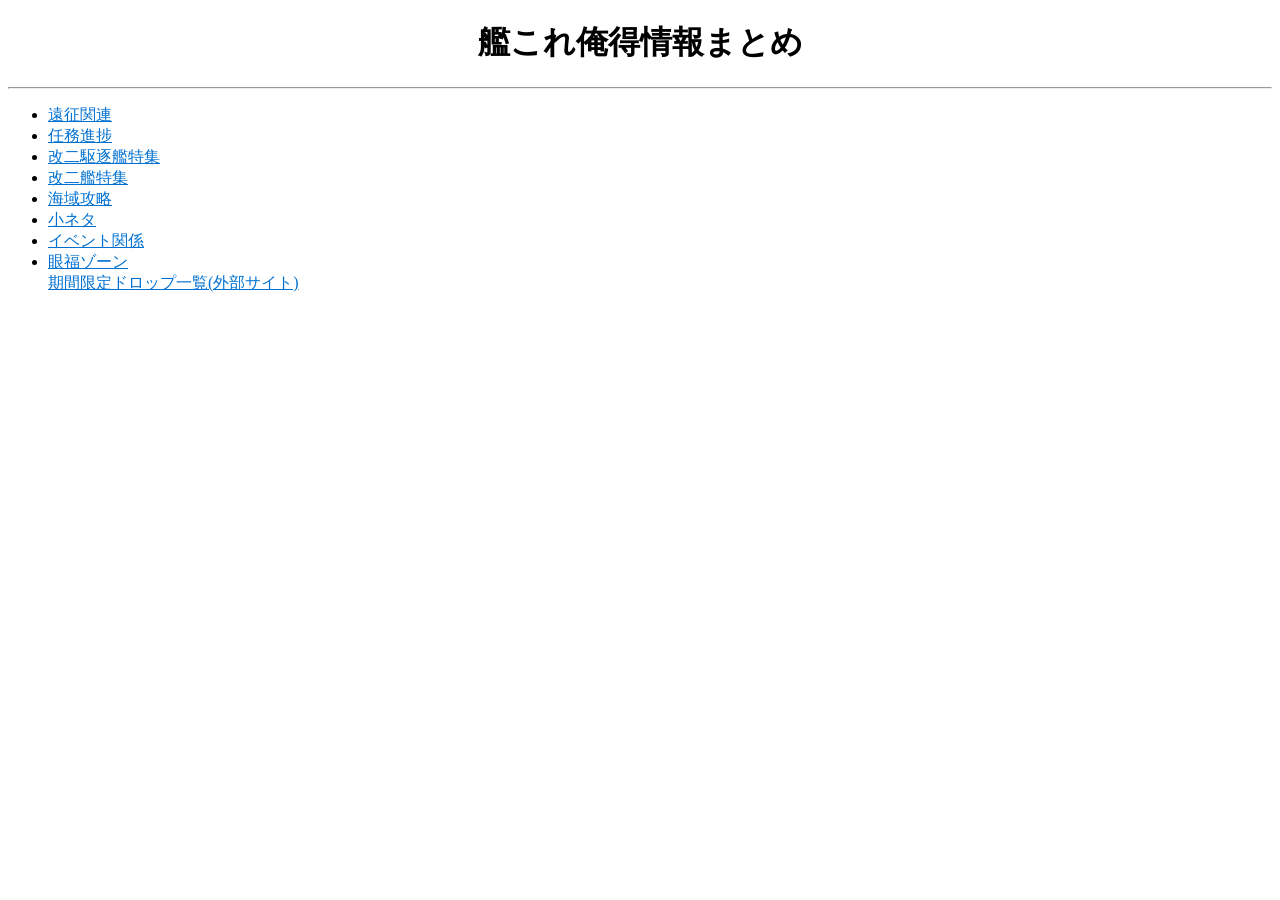
<file: index.html>
<!DOCTYPE html>
<html lang="ja">

<head>
<meta charset="UTF-8">
<title>艦これ俺得情報まとめ</title>
 <link rel="stylesheet" href="index.css" type="text/css">
</head>

<body>
<div style="text-align: center;">
<h1>艦これ俺得情報まとめ</h1>
</div>
<hr>

<ul class="index">
<li><a href="ensei/ensei.html">遠征関連</a><br></li>
<li><a href="mission/mission.html">任務進捗</a></li>
<li><a href="kaini/kaini_kuchiku.html">改二駆逐艦特集</a></li>
<li><a href="kaini/kaini_other.html">改二艦特集</a></li>
<li><a href="syutsugeki/syutsugeki.html">海域攻略</a></li>
<li><a href="tips/tips.html">小ネタ</a></li>
<li><a href="event/event.html">イベント関係</a></li>
<li><a href="favorites/ganpuku.html">眼福ゾーン</a></li>
<a href="https://wikiwiki.jp/kancolle/%E6%9C%9F%E9%96%93%E9%99%90%E5%AE%9A%E3%83%89%E3%83%AD%E3%83%83%E3%83%97%E3%82%A4%E3%83%99%E3%83%B3%E3%83%88" target="_blank">期間限定ドロップ一覧(外部サイト)</a>
</body>

</html>
</file>
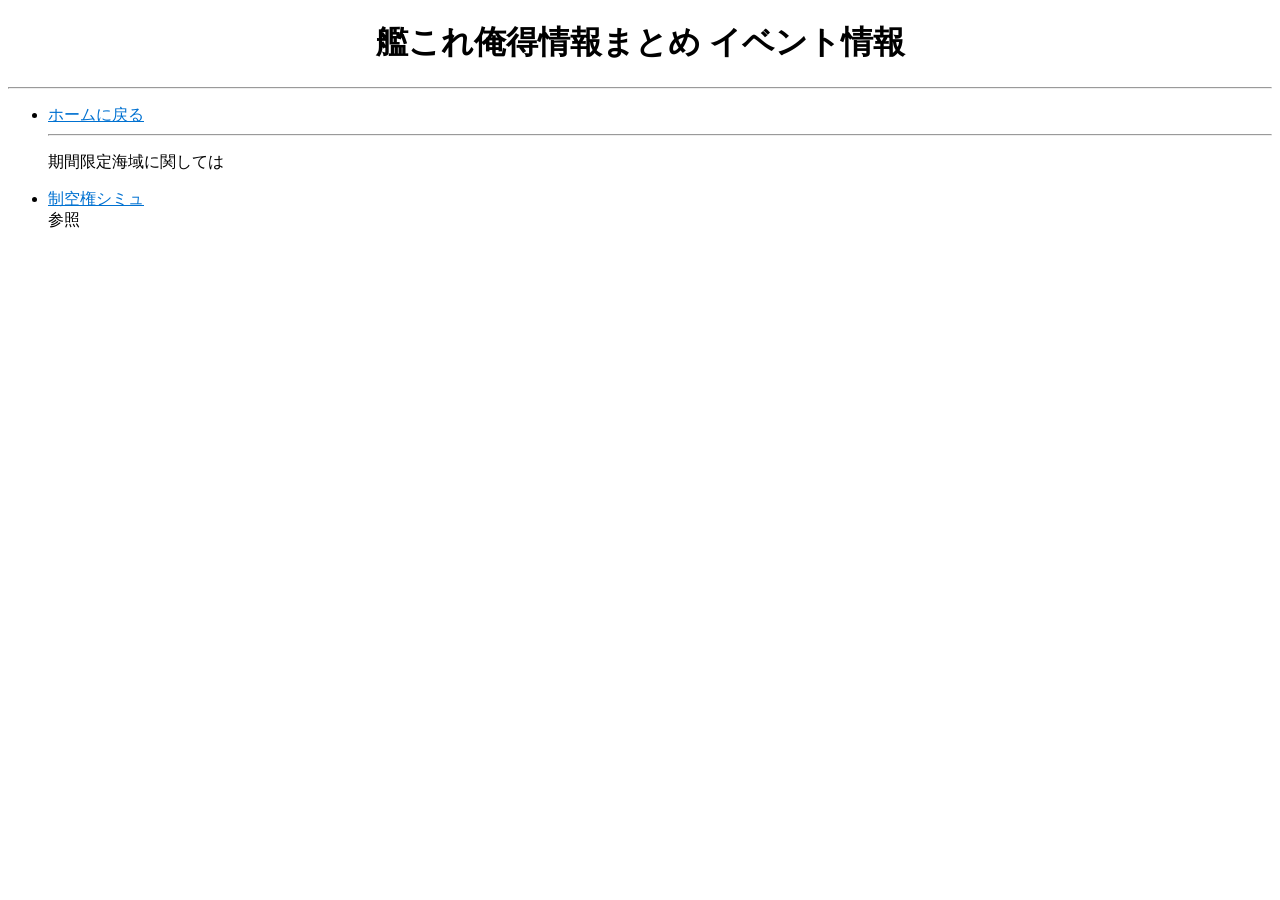
<file: event/index.html>
<!DOCTYPE html>
<html lang="ja">

<head>
<meta charset="UTF-8">
<title>艦これ俺得情報まとめ</title>
 <link rel="stylesheet" href="index.css" type="text/css">
</head>

<body>
<div style="text-align: center;">
<h1>艦これ俺得情報まとめ イベント情報
</h1>
</div>

 <hr>
<ul class="index">
<li><a href="../index.html">ホームに戻る</a></li>
<hr>

<p>
期間限定海域に関しては<li><a href="https://noro6.github.io/kc-web/#/">制空権シミュ</a></li>参照
</p>
</file>
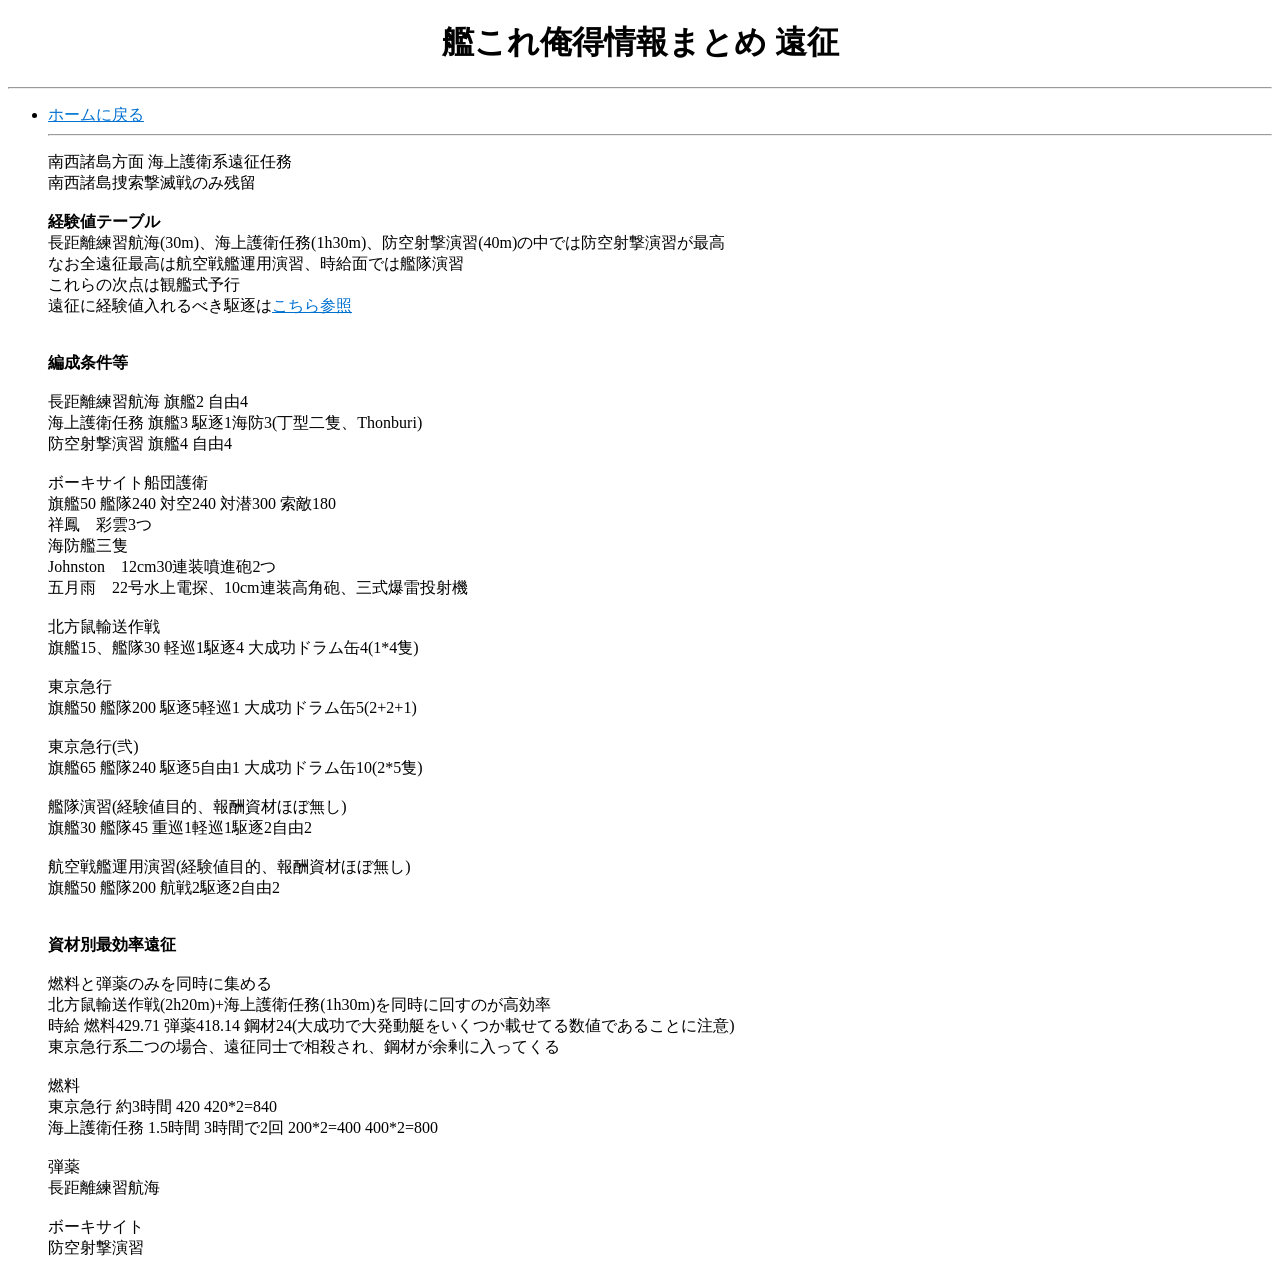
<file: ensei/ensei.html>
<!DOCTYPE html>
<html lang="ja">

<head>
<meta charset="UTF-8">
<title>艦これ俺得情報まとめ</title>
 <link rel="stylesheet" href="index.css" type="text/css">
</head>

<body>
<div style="text-align: center;">
<h1>艦これ俺得情報まとめ 遠征</h1>
</div>
<hr>

<ul class="index">
 <li><a href="../index.html">ホームに戻る</a></li>
<hr>

<p>
南西諸島方面 海上護衛系遠征任務
<br>南西諸島捜索撃滅戦のみ残留
<br>
<br><b>経験値テーブル</b>
<br>長距離練習航海(30m)、海上護衛任務(1h30m)、防空射撃演習(40m)の中では防空射撃演習が最高
<br>なお全遠征最高は航空戦艦運用演習、時給面では艦隊演習
<br>これらの次点は観艦式予行
<br>遠征に経験値入れるべき駆逐は<a href="../kaini/kaini_kuchiku.html">こちら参照</a>
<br>
<br>
<br><b>編成条件等</b>
<br>
<br>長距離練習航海 旗艦2 自由4
<br>海上護衛任務 旗艦3 駆逐1海防3(丁型二隻、Thonburi)
<br>防空射撃演習 旗艦4 自由4
<br>
<br>ボーキサイト船団護衛
<br>旗艦50 艦隊240 対空240 対潜300 索敵180
<br>祥鳳　彩雲3つ
<br>海防艦三隻
<br>Johnston　12cm30連装噴進砲2つ
<br>五月雨　22号水上電探、10cm連装高角砲、三式爆雷投射機
<br>
<br>北方鼠輸送作戦
<br>旗艦15、艦隊30 軽巡1駆逐4 大成功ドラム缶4(1*4隻)
<br>
<br>東京急行
<br>旗艦50 艦隊200 駆逐5軽巡1 大成功ドラム缶5(2+2+1)
<br>
<br>東京急行(弐)
<br>旗艦65 艦隊240 駆逐5自由1 大成功ドラム缶10(2*5隻)
<br>
<br>艦隊演習(経験値目的、報酬資材ほぼ無し)
<br>旗艦30 艦隊45 重巡1軽巡1駆逐2自由2
<br>
<br>航空戦艦運用演習(経験値目的、報酬資材ほぼ無し)
<br>旗艦50 艦隊200 航戦2駆逐2自由2
<br>
<br>
<br><b>資材別最効率遠征</b>
<br>
<br>燃料と弾薬のみを同時に集める
<br>北方鼠輸送作戦(2h20m)+海上護衛任務(1h30m)を同時に回すのが高効率
<br>時給 燃料429.71 弾薬418.14 鋼材24(大成功で大発動艇をいくつか載せてる数値であることに注意)
<br>東京急行系二つの場合、遠征同士で相殺され、鋼材が余剰に入ってくる
<br>
<br>燃料
<br>東京急行 約3時間 420 420*2=840
<br>海上護衛任務 1.5時間 3時間で2回 200*2=400 400*2=800
<br>
<br>弾薬
<br>長距離練習航海
<br>
<br>ボーキサイト
<br>防空射撃演習
</p>

</body>

</html>
</file>
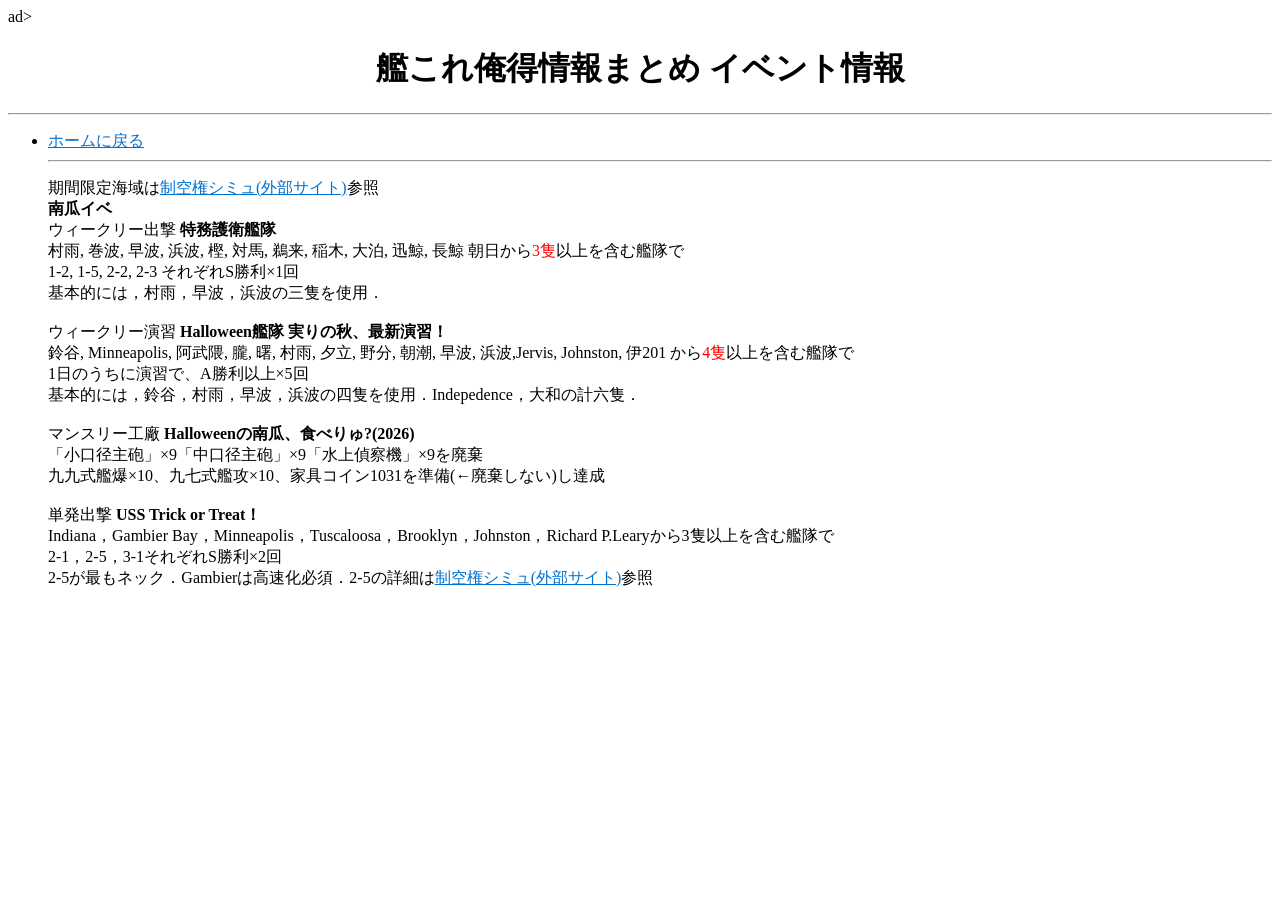
<file: event/event.html>
<!DOCTYPE html>
<html lang="ja">
 ad>
<meta charset="UTF-8">
<title>艦これ俺得情報まとめ</title>
 <link rel="stylesheet" href="index.css" type="text/css">
</head>

<body>
<div style="text-align: center;">
<h1>艦これ俺得情報まとめ イベント情報
</h1>
</div>

<hr>
<ul class="index">
<li><a href="../index.html">ホームに戻る</a><br></li>
<hr>

<p>
期間限定海域は<a href="https://noro6.github.io/kc-web/#/" target="_blank">制空権シミュ(外部サイト)</a>参照
<br><b>南瓜イベ</b>
<br>ウィークリー出撃 <b>特務護衛艦隊</b>
<br>村雨, 巻波, 早波, 浜波, 樫, 対馬, 鵜来, 稲木, 大泊, 迅鯨, 長鯨 朝日から<font color="red">3隻</font>以上を含む艦隊で
<br>1-2, 1-5, 2-2, 2-3 それぞれS勝利×1回
<br>基本的には，村雨，早波，浜波の三隻を使用．
<br>
<br>ウィークリー演習 <b>Halloween艦隊 実りの秋、最新演習！</b>
<br>鈴谷, Minneapolis, 阿武隈, 朧, 曙, 村雨, 夕立, 野分, 朝潮, 早波, 浜波,Jervis, Johnston, 伊201 から<font color="red">4隻</font>以上を含む艦隊で
<br>1日のうちに演習で、A勝利以上×5回
<br>基本的には，鈴谷，村雨，早波，浜波の四隻を使用．Indepedence，大和の計六隻．
<br>
<br>マンスリー工廠 <b>Halloweenの南瓜、食べりゅ?(2026)</b>
<br>「小口径主砲」×9「中口径主砲」×9「水上偵察機」×9を廃棄
<br>九九式艦爆×10、九七式艦攻×10、家具コイン1031を準備(←廃棄しない)し達成
<br>
<br>単発出撃 <b>USS Trick or Treat！</b>
<br>Indiana，Gambier Bay，Minneapolis，Tuscaloosa，Brooklyn，Johnston，Richard P.Learyから3隻以上を含む艦隊で
<br>2-1，2-5，3-1それぞれS勝利×2回
<br>2-5が最もネック．Gambierは高速化必須．2-5の詳細は<a href="https://noro6.github.io/kc-web/#/" target="_blank">制空権シミュ(外部サイト)</a>参照
<br>
</p>
</file>
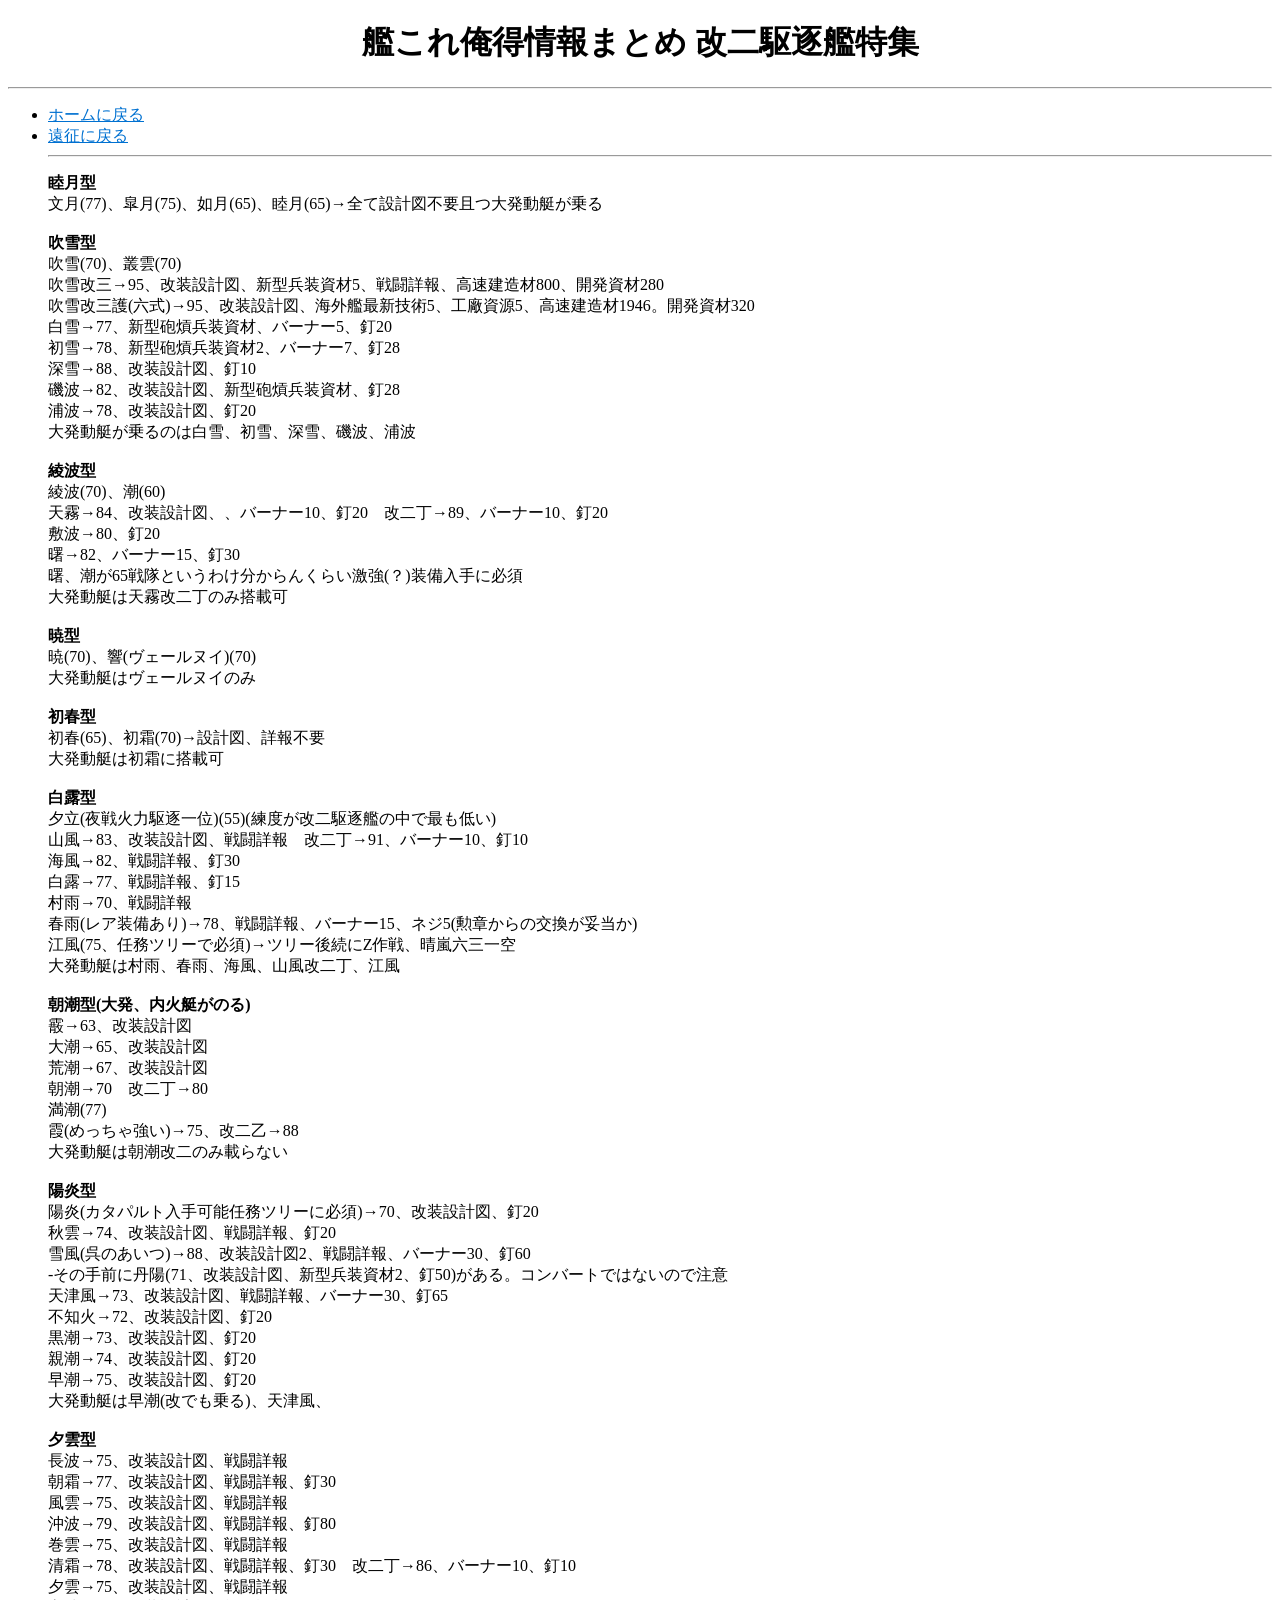
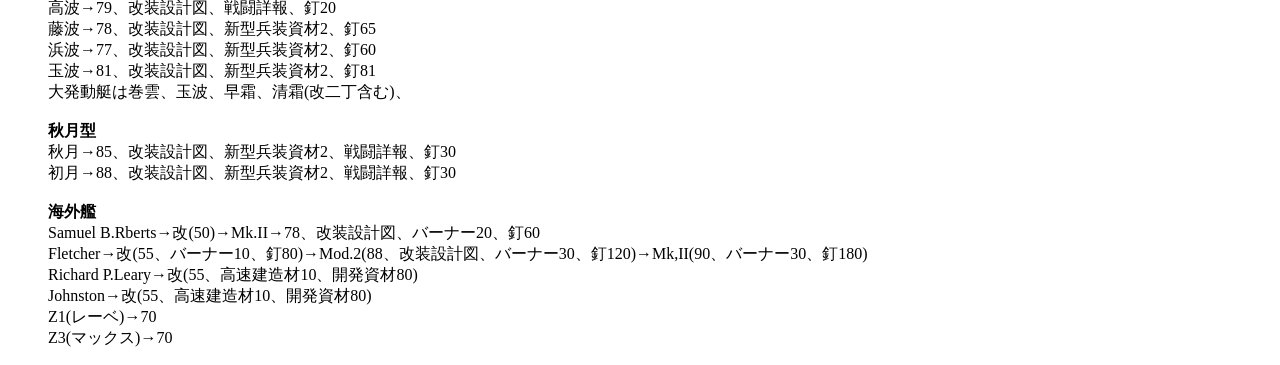
<file: kaini/kaini_kuchiku.html>
<!DOCTYPE html>
<html lang="ja">

<head>
<meta charset="UTF-8">
<title>艦これ俺得情報まとめ</title>
 <link rel="stylesheet" href="index.css" type="text/css">
</head>

<body>
<div style="text-align: center;">
<h1>艦これ俺得情報まとめ 改二駆逐艦特集</h1>
</div>
<hr>

<ul class="index">
 <li><a href="../index.html">ホームに戻る</a></li>
 <li><a href="../ensei/ensei.html">遠征に戻る</a></li>
<hr>

<p>
<b>睦月型</b>
<br>文月(77)、皐月(75)、如月(65)、睦月(65)→全て設計図不要且つ大発動艇が乗る
<br>
<br><b>吹雪型</b>
<br>吹雪(70)、叢雲(70)
<br>吹雪改三→95、改装設計図、新型兵装資材5、戦闘詳報、高速建造材800、開発資材280
<br>吹雪改三護(六式)→95、改装設計図、海外艦最新技術5、工廠資源5、高速建造材1946。開発資材320
<br>白雪→77、新型砲熕兵装資材、バーナー5、釘20
<br>初雪→78、新型砲熕兵装資材2、バーナー7、釘28
<br>深雪→88、改装設計図、釘10
<br>磯波→82、改装設計図、新型砲熕兵装資材、釘28
<br>浦波→78、改装設計図、釘20
<br>大発動艇が乗るのは白雪、初雪、深雪、磯波、浦波
<br>
<br><b>綾波型</b>
<br>綾波(70)、潮(60)
<br>天霧→84、改装設計図、、バーナー10、釘20　改二丁→89、バーナー10、釘20
<br>敷波→80、釘20
<br>曙→82、バーナー15、釘30
<br>曙、潮が65戦隊というわけ分からんくらい激強(？)装備入手に必須
<br>大発動艇は天霧改二丁のみ搭載可
<br>
<br><b>暁型</b>
<br>暁(70)、響(ヴェールヌイ)(70)
<br>大発動艇はヴェールヌイのみ
<br>
<br><b>初春型</b>
<br>初春(65)、初霜(70)→設計図、詳報不要
<br>大発動艇は初霜に搭載可
<br>
<br><b>白露型</b>
<br>夕立(夜戦火力駆逐一位)(55)(練度が改二駆逐艦の中で最も低い)
<br>山風→83、改装設計図、戦闘詳報　改二丁→91、バーナー10、釘10
<br>海風→82、戦闘詳報、釘30
<br>白露→77、戦闘詳報、釘15
<br>村雨→70、戦闘詳報
<br>春雨(レア装備あり)→78、戦闘詳報、バーナー15、ネジ5(勲章からの交換が妥当か)
<br>江風(75、任務ツリーで必須)→ツリー後続にZ作戦、晴嵐六三一空
<br>大発動艇は村雨、春雨、海風、山風改二丁、江風
<br>
<br><b>朝潮型(大発、内火艇がのる)</b>
<br>霰→63、改装設計図
<br>大潮→65、改装設計図
<br>荒潮→67、改装設計図
<br>朝潮→70　改二丁→80
<br>満潮(77)
<br>霞(めっちゃ強い)→75、改二乙→88
<br>大発動艇は朝潮改二のみ載らない
<br>
<br><b>陽炎型</b>
<br>陽炎(カタパルト入手可能任務ツリーに必須)→70、改装設計図、釘20
<br>秋雲→74、改装設計図、戦闘詳報、釘20
<br>雪風(呉のあいつ)→88、改装設計図2、戦闘詳報、バーナー30、釘60
<br>-その手前に丹陽(71、改装設計図、新型兵装資材2、釘50)がある。コンバートではないので注意
<br>天津風→73、改装設計図、戦闘詳報、バーナー30、釘65
<br>不知火→72、改装設計図、釘20
<br>黒潮→73、改装設計図、釘20
<br>親潮→74、改装設計図、釘20
<br>早潮→75、改装設計図、釘20
<br>大発動艇は早潮(改でも乗る)、天津風、
<br>
<br><b>夕雲型</b>
<br>長波→75、改装設計図、戦闘詳報
<br>朝霜→77、改装設計図、戦闘詳報、釘30
<br>風雲→75、改装設計図、戦闘詳報
<br>沖波→79、改装設計図、戦闘詳報、釘80
<br>巻雲→75、改装設計図、戦闘詳報
<br>清霜→78、改装設計図、戦闘詳報、釘30　改二丁→86、バーナー10、釘10
<br>夕雲→75、改装設計図、戦闘詳報
<br>高波→79、改装設計図、戦闘詳報、釘20
<br>藤波→78、改装設計図、新型兵装資材2、釘65
<br>浜波→77、改装設計図、新型兵装資材2、釘60
<br>玉波→81、改装設計図、新型兵装資材2、釘81
<br>大発動艇は巻雲、玉波、早霜、清霜(改二丁含む)、
<br>
<br><b>秋月型</b>
<br>秋月→85、改装設計図、新型兵装資材2、戦闘詳報、釘30
<br>初月→88、改装設計図、新型兵装資材2、戦闘詳報、釘30
<br>
<br><b>海外艦</b>
<br>Samuel B.Rberts→改(50)→Mk.II→78、改装設計図、バーナー20、釘60
<br>Fletcher→改(55、バーナー10、釘80)→Mod.2(88、改装設計図、バーナー30、釘120)→Mk,II(90、バーナー30、釘180)
<br>Richard P.Leary→改(55、高速建造材10、開発資材80)
<br>Johnston→改(55、高速建造材10、開発資材80)
<br>Z1(レーベ)→70
<br>Z3(マックス)→70
</p>

</body>

</html>
</file>
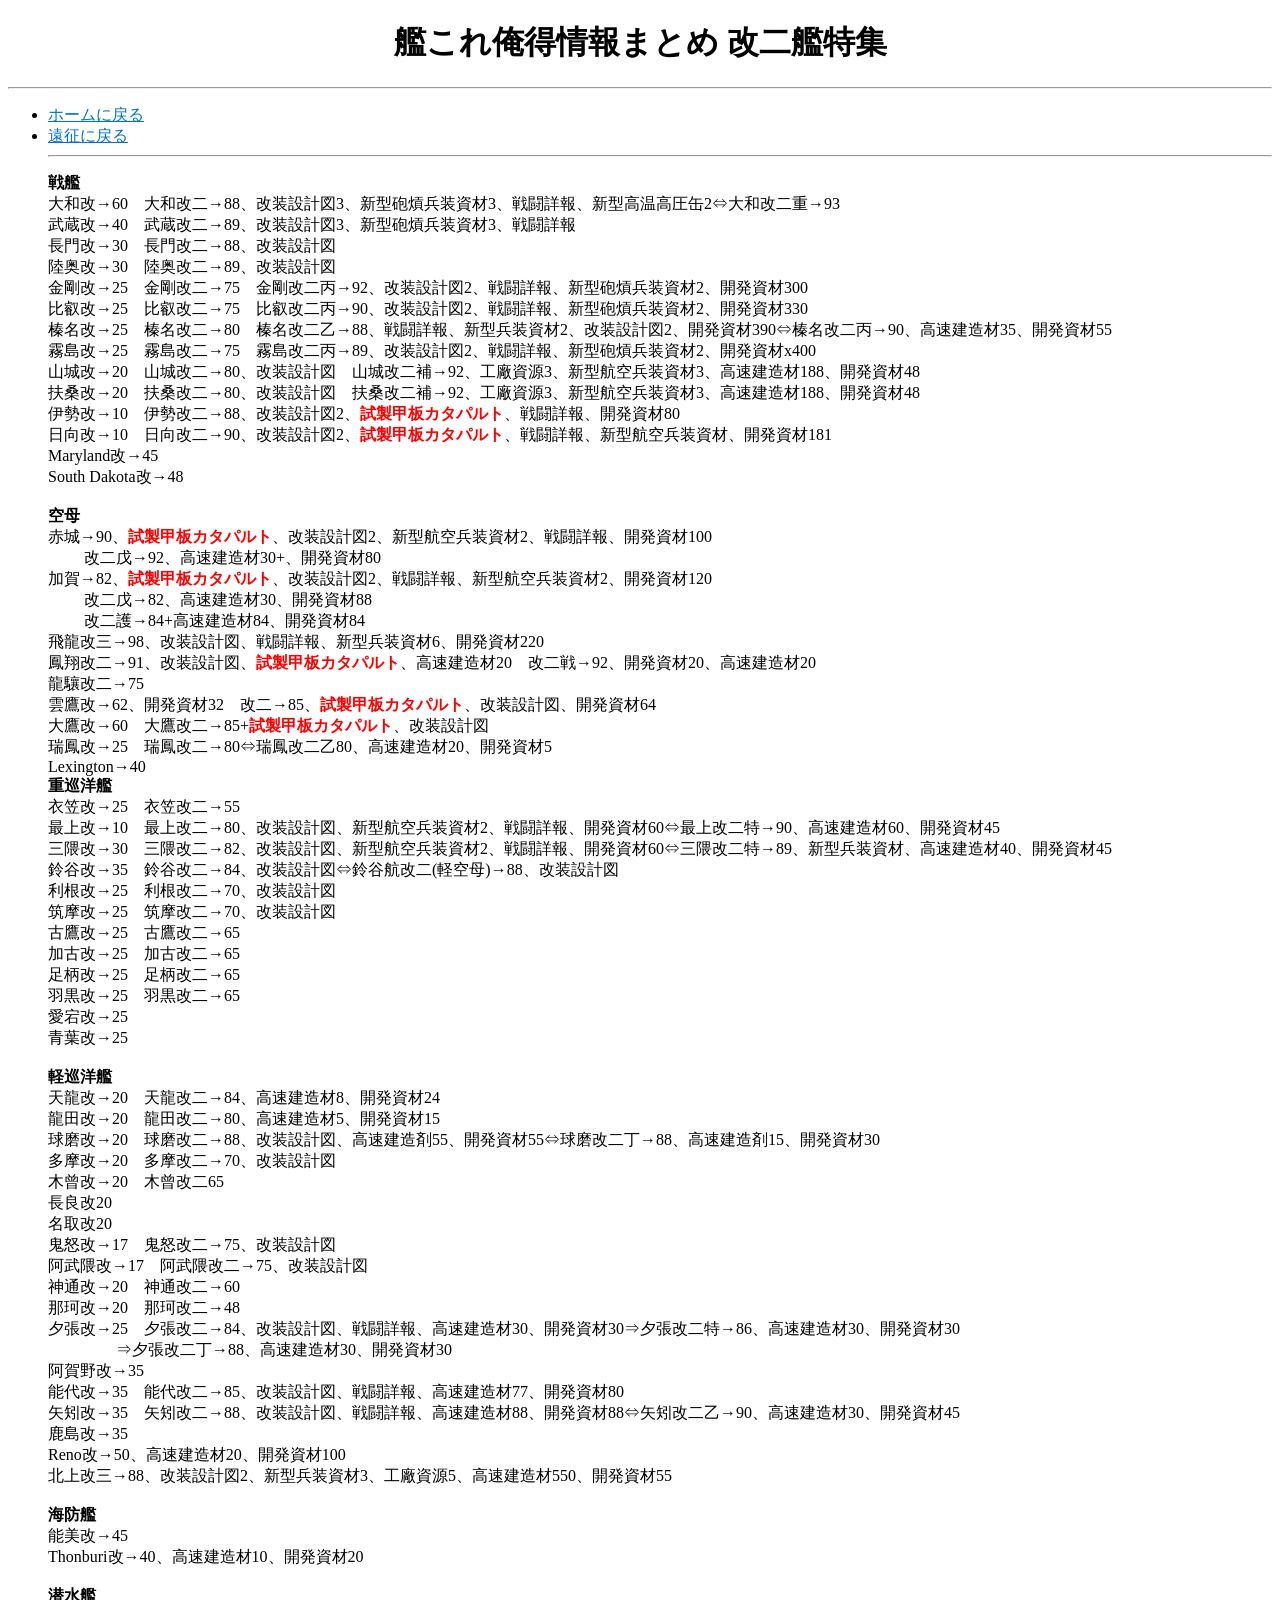
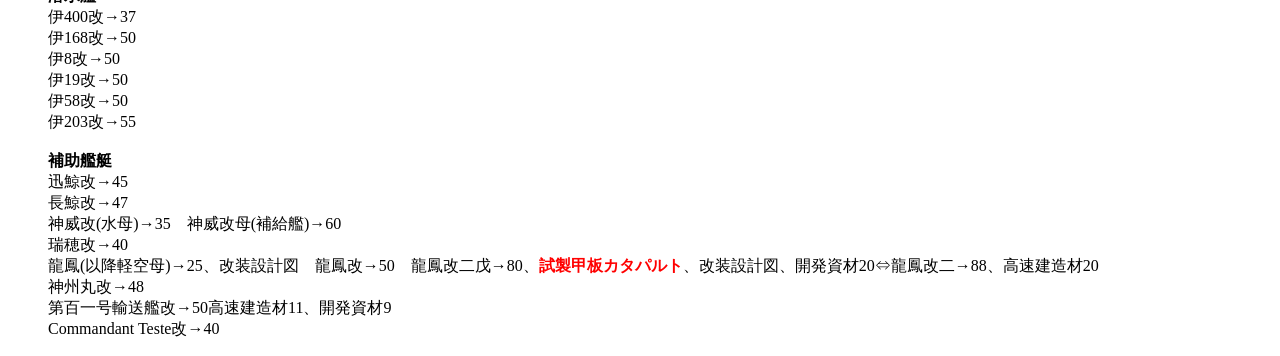
<file: kaini/kaini_other.html>
<!DOCTYPE html>
<html lang="ja">

<head>
<meta charset="UTF-8">
<title>艦これ俺得情報まとめ</title>
 <link rel="stylesheet" href="index.css" type="text/css">
</head>

<body>
<div style="text-align: center;">
<h1>艦これ俺得情報まとめ 改二艦特集</h1>
</div>
<hr>

<ul class="index">
 <li><a href="../index.html">ホームに戻る</a></li>
 <li><a href="../ensei/ensei.html">遠征に戻る</a></li>
<hr>

<p>
<b>戦艦</b><br>
 大和改→60　大和改二→88、改装設計図3、新型砲熕兵装資材3、戦闘詳報、新型高温高圧缶2⇔大和改二重→93<br>
 武蔵改→40　武蔵改二→89、改装設計図3、新型砲熕兵装資材3、戦闘詳報<br>
 長門改→30　長門改二→88、改装設計図<br>
 陸奥改→30　陸奥改二→89、改装設計図<br>
 金剛改→25　金剛改二→75　金剛改二丙→92、改装設計図2、戦闘詳報、新型砲熕兵装資材2、開発資材300<br>
 比叡改→25　比叡改二→75　比叡改二丙→90、改装設計図2、戦闘詳報、新型砲熕兵装資材2、開発資材330<br>
 榛名改→25　榛名改二→80　榛名改二乙→88、戦闘詳報、新型兵装資材2、改装設計図2、開発資材390⇔榛名改二丙→90、高速建造材35、開発資材55<br>
 霧島改→25　霧島改二→75　霧島改二丙→89、改装設計図2、戦闘詳報、新型砲熕兵装資材2、開発資材x400<br>
 山城改→20　山城改二→80、改装設計図　山城改二補→92、工廠資源3、新型航空兵装資材3、高速建造材188、開発資材48<br>
 扶桑改→20　扶桑改二→80、改装設計図　扶桑改二補→92、工廠資源3、新型航空兵装資材3、高速建造材188、開発資材48<br>
 伊勢改→10　伊勢改二→88、改装設計図2、<font color="red"><b>試製甲板カタパルト</b></font>、戦闘詳報、開発資材80<br>
 日向改→10　日向改二→90、改装設計図2、<font color="red"><b>試製甲板カタパルト</b></font>、戦闘詳報、新型航空兵装資材、開発資材181<br>
 Maryland改→45<br>
 South Dakota改→48<br>
<br>
<b>空母</b><br>
 赤城→90、<font color="red"><b>試製甲板カタパルト</b></font>、改装設計図2、新型航空兵装資材2、戦闘詳報、開発資材100<br>
 　　 改二戊→92、高速建造材30+、開発資材80<br>
 加賀→82、<font color="red"><b>試製甲板カタパルト</b></font>、改装設計図2、戦闘詳報、新型航空兵装資材2、開発資材120<br>
 　　 改二戊→82、高速建造材30、開発資材88<br>
 　　 改二護→84+高速建造材84、開発資材84<br>
 飛龍改三→98、改装設計図、戦闘詳報、新型兵装資材6、開発資材220<br>
 鳳翔改二→91、改装設計図、<font color="red"><b>試製甲板カタパルト</b></font>、高速建造材20　改二戦→92、開発資材20、高速建造材20<br>
 龍驤改二→75<br>
 雲鷹改→62、開発資材32　改二→85、<font color="red"><b>試製甲板カタパルト</b></font>、改装設計図、開発資材64<br>
 大鷹改→60　大鷹改二→85+<font color="red"><b>試製甲板カタパルト</b></font>、改装設計図<br>
 瑞鳳改→25　瑞鳳改二→80⇔瑞鳳改二乙80、高速建造材20、開発資材5<br>
 Lexington→40
<br>
<b>重巡洋艦</b><br>
 衣笠改→25　衣笠改二→55<br>
 最上改→10　最上改二→80、改装設計図、新型航空兵装資材2、戦闘詳報、開発資材60⇔最上改二特→90、高速建造材60、開発資材45<br>
 三隈改→30　三隈改二→82、改装設計図、新型航空兵装資材2、戦闘詳報、開発資材60⇔三隈改二特→89、新型兵装資材、高速建造材40、開発資材45<br>
 鈴谷改→35　鈴谷改二→84、改装設計図⇔鈴谷航改二(軽空母)→88、改装設計図<br>
 利根改→25　利根改二→70、改装設計図<br>
 筑摩改→25　筑摩改二→70、改装設計図<br>
 古鷹改→25　古鷹改二→65<br>
 加古改→25　加古改二→65<br>
 足柄改→25　足柄改二→65<br>
 羽黒改→25　羽黒改二→65<br>
 愛宕改→25<br>
 青葉改→25<br>
<br>
<b>軽巡洋艦</b><br>
 天龍改→20　天龍改二→84、高速建造材8、開発資材24<br>
 龍田改→20　龍田改二→80、高速建造材5、開発資材15<br>
 球磨改→20　球磨改二→88、改装設計図、高速建造剤55、開発資材55⇔球磨改二丁→88、高速建造剤15、開発資材30<br>
 多摩改→20　多摩改二→70、改装設計図<br>
 木曾改→20　木曾改二65<br>
 長良改20<br>
 名取改20<br>
 鬼怒改→17　鬼怒改二→75、改装設計図<br>
 阿武隈改→17　阿武隈改二→75、改装設計図<br>
 神通改→20　神通改二→60<br>
 那珂改→20　那珂改二→48<br>
 夕張改→25　夕張改二→84、改装設計図、戦闘詳報、高速建造材30、開発資材30⇒夕張改二特→86、高速建造材30、開発資材30<br>
 　　　   　⇒夕張改二丁→88、高速建造材30、開発資材30<br>
 阿賀野改→35<br>
 能代改→35　能代改二→85、改装設計図、戦闘詳報、高速建造材77、開発資材80<br>
 矢矧改→35　矢矧改二→88、改装設計図、戦闘詳報、高速建造材88、開発資材88⇔矢矧改二乙→90、高速建造材30、開発資材45<br>
 鹿島改→35<br>
 Reno改→50、高速建造材20、開発資材100<br>
 北上改三→88、改装設計図2、新型兵装資材3、工廠資源5、高速建造材550、開発資材55<br>
 <br>
<b>海防艦</b> <br>
 能美改→45<br>
 Thonburi改→40、高速建造材10、開発資材20<br>
<br>
<b>潜水艦</b><br>
 伊400改→37<br>
 伊168改→50<br>
 伊8改→50<br>
 伊19改→50<br>
 伊58改→50<br>
 伊203改→55<br>
<br>
<b>補助艦艇</b><br>
 迅鯨改→45<br>
 長鯨改→47<br>
 神威改(水母)→35　神威改母(補給艦)→60<br>
 瑞穂改→40<br>
 龍鳳(以降軽空母)→25、改装設計図　龍鳳改→50　龍鳳改二戊→80、<font color="red"><b>試製甲板カタパルト</b></font>、改装設計図、開発資材20⇔龍鳳改二→88、高速建造材20<br>
 神州丸改→48<br>
 第百一号輸送艦改→50高速建造材11、開発資材9<br>
 Commandant Teste改→40<br>
</body>

</html>
</file>
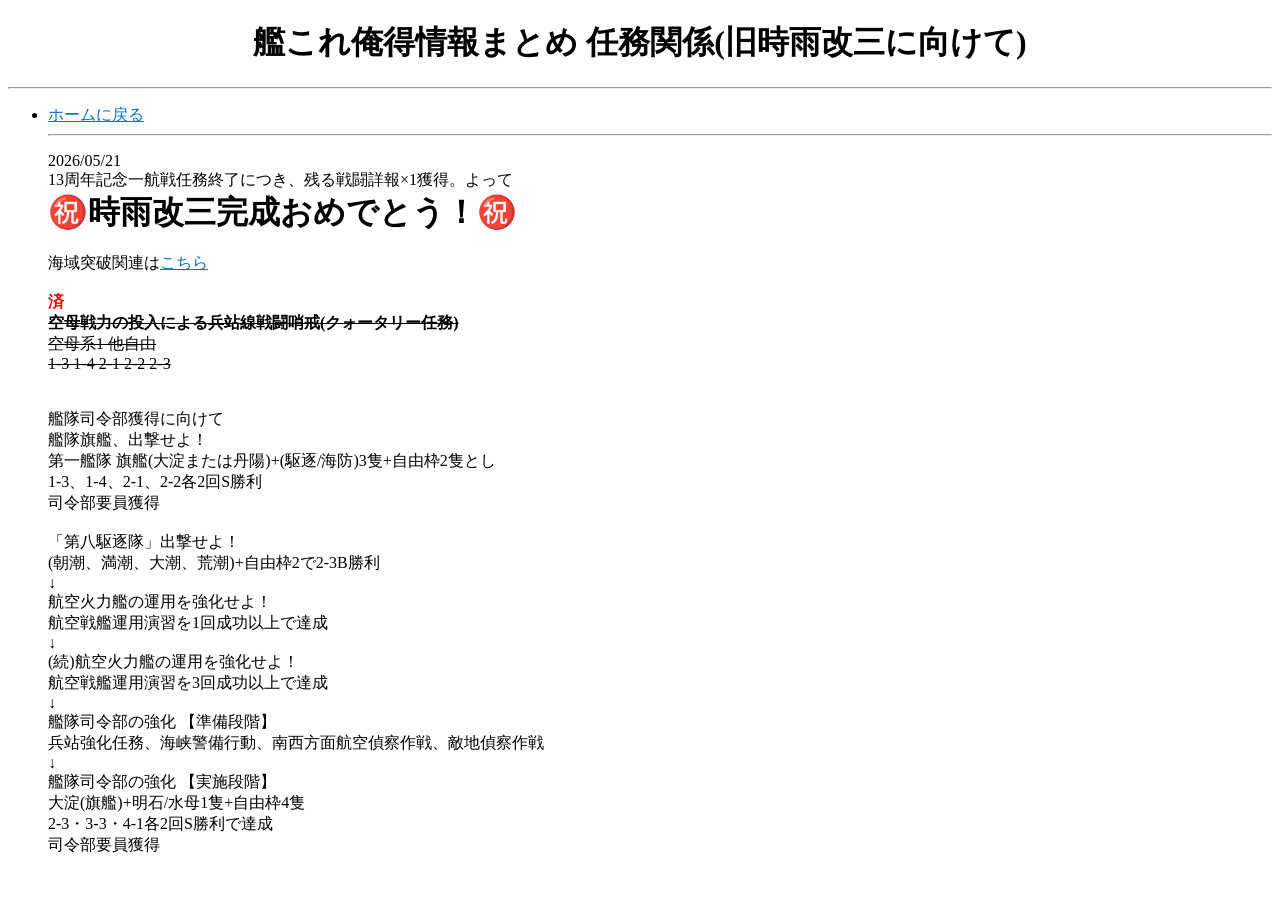
<file: mission/mission.html>
<!DOCTYPE html>
<html lang="ja">

<head>
<meta charset="UTF-8">
<title>艦これ俺得情報まとめ 任務</title>
 <link rel="stylesheet" href="shigurekaisan.css" type="text/css">
</head>

<body>
<div style="text-align: center;">
<h1>艦これ俺得情報まとめ 任務関係(旧時雨改三に向けて)</h1>
</div>
<hr>

<ul class="index">
 <li><a href="../index.html">ホームに戻る</a></li>
</li>
<hr>

<p>
2026/05/21
<br>13周年記念一航戦任務終了につき、残る戦闘詳報×1獲得。よって
<br><font size="6"><strong>㊗️時雨改三完成おめでとう！㊗️</strong></font>
<br>
<br>海域突破関連は<a href="../syutsugeki/syutsugeki.html">こちら</a>
<br>
<br><font color="red"><b>済</b></font>
<br><s><b>空母戦力の投入による兵站線戦闘哨戒(クォータリー任務)</b>
<br>空母系1 他自由
<br>1-3 1-4 2-1 2-2 2-3</s>
<br>
<br>
<br>艦隊司令部獲得に向けて
<br>艦隊旗艦、出撃せよ！
<br>第一艦隊 旗艦(大淀または丹陽)+(駆逐/海防)3隻+自由枠2隻とし
<br>1-3、1-4、2-1、2-2各2回S勝利
<br>司令部要員獲得
<br>
<br>「第八駆逐隊」出撃せよ！
<br>(朝潮、満潮、大潮、荒潮)+自由枠2で2-3B勝利
<br>↓
<br>航空火力艦の運用を強化せよ！
<br>航空戦艦運用演習を1回成功以上で達成
<br>↓
<br>(続)航空火力艦の運用を強化せよ！
<br>航空戦艦運用演習を3回成功以上で達成
<br>↓
<br>艦隊司令部の強化 【準備段階】
<br>兵站強化任務、海峡警備行動、南西方面航空偵察作戦、敵地偵察作戦
<br>↓
<br>艦隊司令部の強化 【実施段階】
<br>大淀(旗艦)+明石/水母1隻+自由枠4隻
<br>2-3・3-3・4-1各2回S勝利で達成
<br>司令部要員獲得
<br>
</body>
</html>
</file>
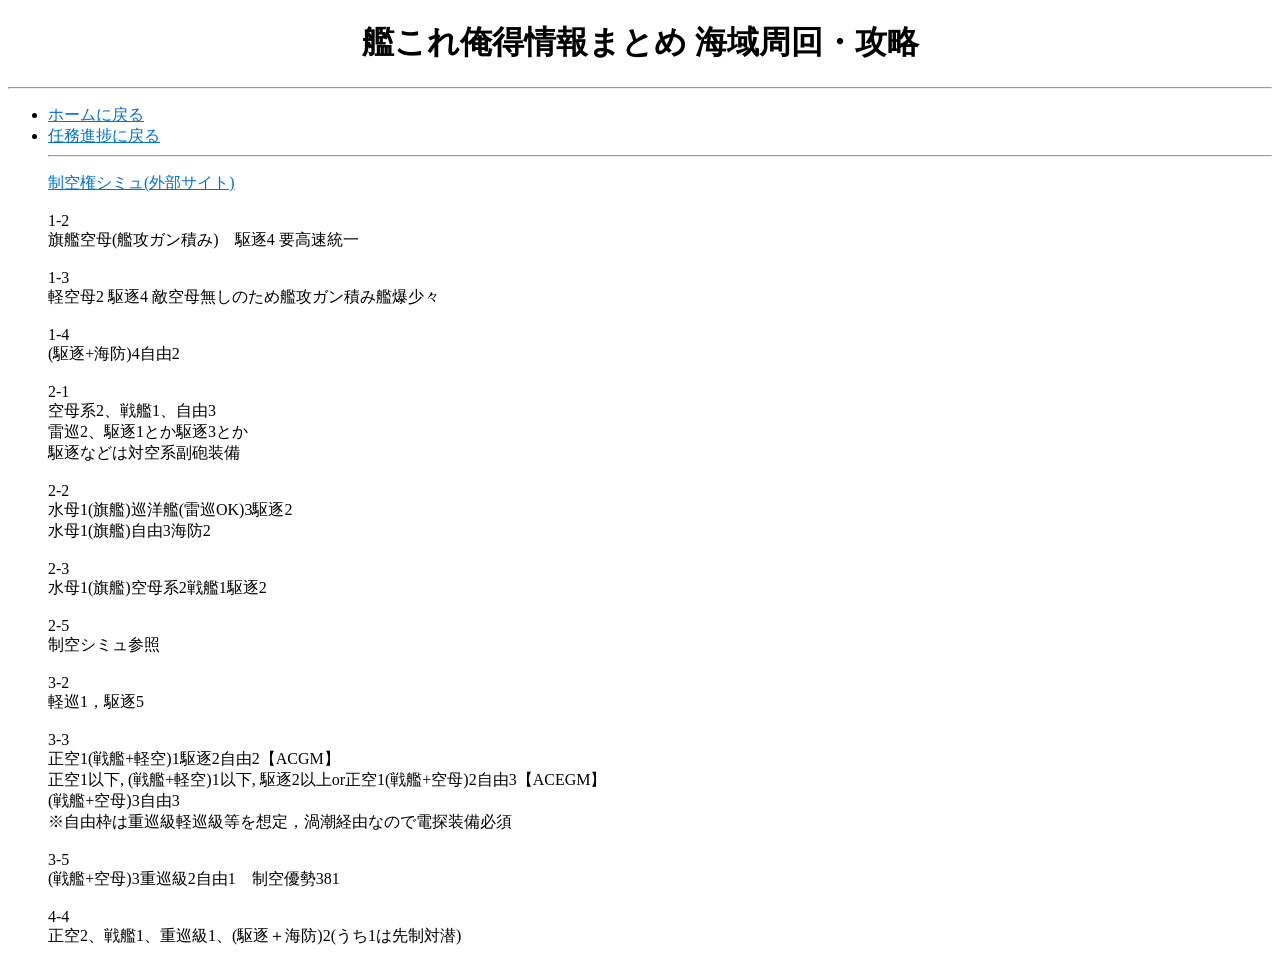
<file: syutsugeki/syutsugeki.html>
<!DOCTYPE html>
<html lang="ja">

<head>
<meta charset="UTF-8">
<title>艦これ俺得情報まとめ</title>
 <link rel="stylesheet" href="index.css" type="text/css">
</head>

<body>
<div style="text-align: center;">
<h1>艦これ俺得情報まとめ 海域周回・攻略</h1>
</div>

<hr>
<ul class="index">
<li><a href="../index.html">ホームに戻る</a><br></li>
<li><a href="../mission/mission.html">任務進捗に戻る</a><br></li>
<hr>

<p>
<a href="https://noro6.github.io/kc-web/#/" target="_blank">制空権シミュ(外部サイト)</a>
<br>
<br>1-2
<br>旗艦空母(艦攻ガン積み)　駆逐4 要高速統一
<br>
<br>1-3
<br>軽空母2 駆逐4 敵空母無しのため艦攻ガン積み艦爆少々
<br>
<br>1-4
<br>(駆逐+海防)4自由2
<br>
<br>2-1
<br>空母系2、戦艦1、自由3
<br>雷巡2、駆逐1とか駆逐3とか
<br>駆逐などは対空系副砲装備
<br>
<br>2-2
<br>水母1(旗艦)巡洋艦(雷巡OK)3駆逐2
<br>水母1(旗艦)自由3海防2
<br>
<br>2-3
<br>水母1(旗艦)空母系2戦艦1駆逐2
<br>
<br>2-5
<br>制空シミュ参照
<br>
<br>3-2
<br>軽巡1，駆逐5
<br>
<br>3-3
<br>正空1(戦艦+軽空)1駆逐2自由2【ACGM】
<br>正空1以下, (戦艦+軽空)1以下, 駆逐2以上or正空1(戦艦+空母)2自由3【ACEGM】
<br>(戦艦+空母)3自由3
<br>※自由枠は重巡級軽巡級等を想定，渦潮経由なので電探装備必須
<br>
<br>3-5
<br>(戦艦+空母)3重巡級2自由1　制空優勢381
<br>
<br>4-4
<br>正空2、戦艦1、重巡級1、(駆逐＋海防)2(うち1は先制対潜)
</body>

</html>
</file>
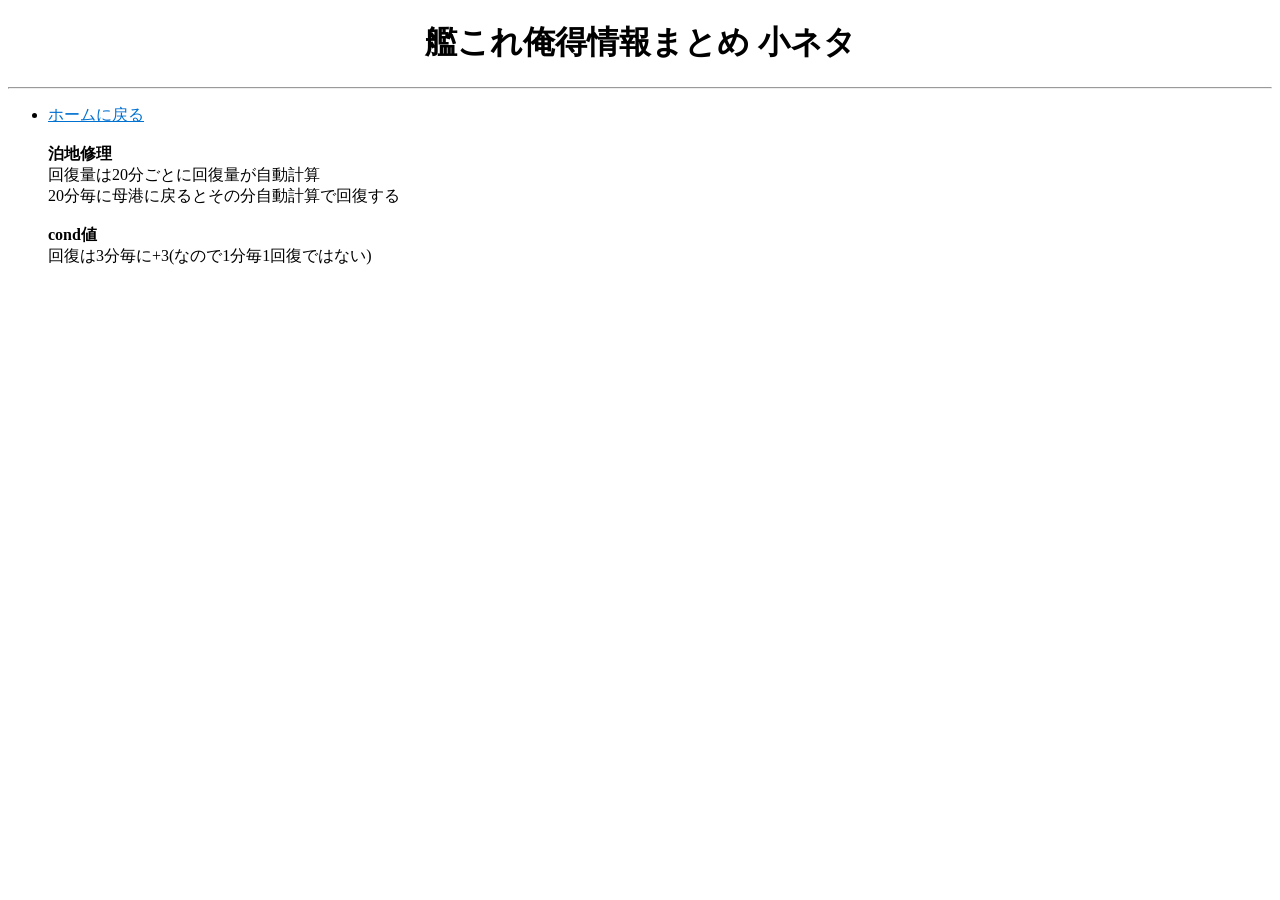
<file: tips/tips.html>
<!DOCTYPE html>
<html lang="ja">

<head>
<meta charset="UTF-8">
<title>艦これ俺得情報まとめ</title>
 <link rel="stylesheet" href="index.css" type="text/css">
</head>

<body>
<div style="text-align: center;">
<h1>艦これ俺得情報まとめ 小ネタ</h1>
</div>
<hr>

<ul class="index">
<li><a href="../index.html">ホームに戻る</a><br></li>
<br><b>泊地修理</b>
<br>回復量は20分ごとに回復量が自動計算
<br>20分毎に母港に戻るとその分自動計算で回復する
<br>
<br><b>cond値</b>
<br>回復は3分毎に+3(なので1分毎1回復ではない)
</file>
<file: index.css>
@charset "UTF-8" ;

a,a:visited{
    color: #0071d1;}
</file>
<file: event/index.css>
@charset "UTF-8" ;

a,a:visited{
    color: #0071d1;}
</file>
<file: ensei/index.css>
@charset "UTF-8" ;

a,a:visited{
    color: #0071d1;}
</file>
<file: kaini/index.css>
@charset "UTF-8" ;

a,a:visited{
    color: #0071d1;}
</file>
<file: mission/shigurekaisan.css>
@charset "UTF-8" ;
a,a:visited{
    color: #0071d1;}
</file>
<file: syutsugeki/index.css>
@charset "UTF-8" ;

a,a:visited{
    color: #0071d1;}
</file>
<file: tips/index.css>
@charset "UTF-8" ;

a,a:visited{
    color: #0071d1;}
</file>
